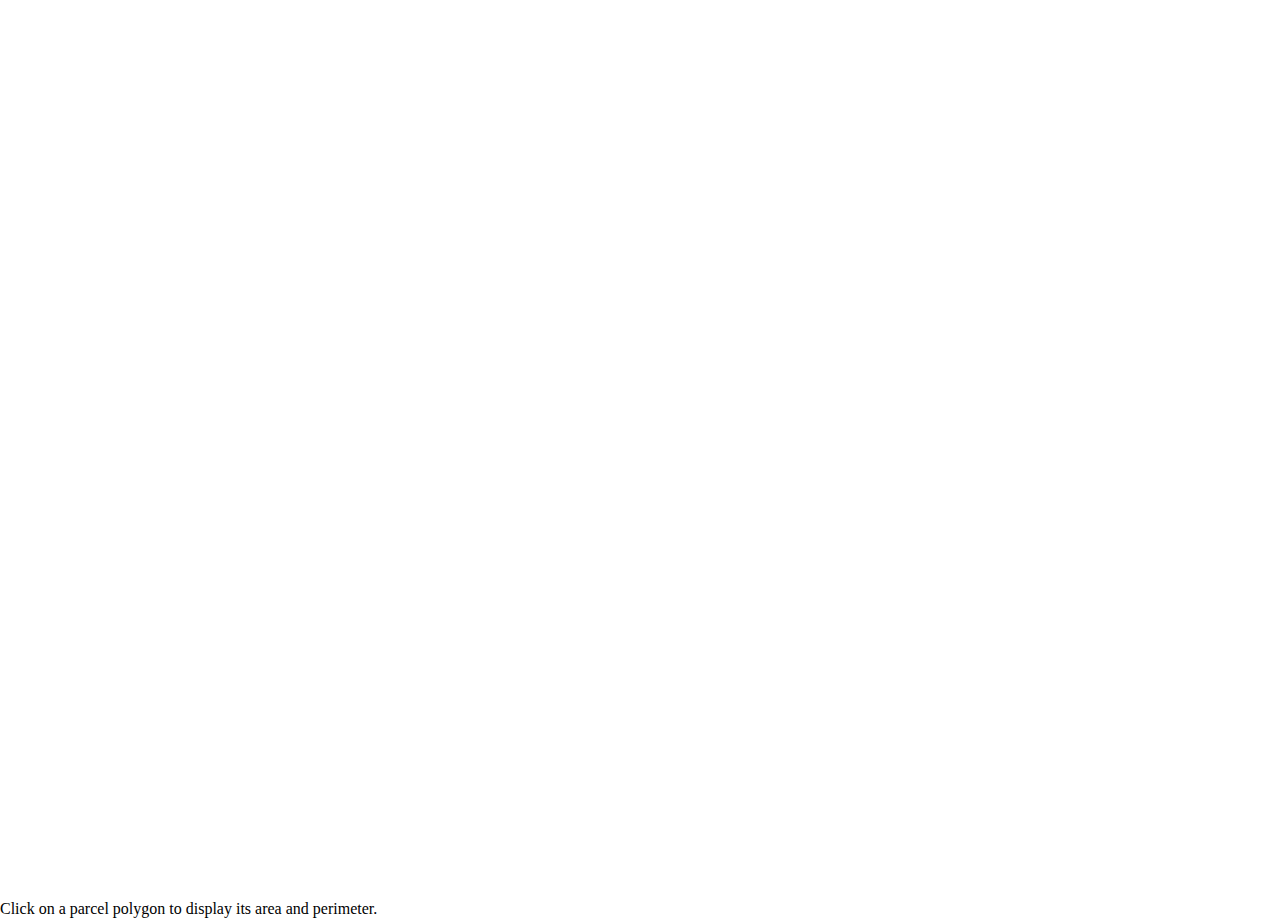
<file: Lab7/areameasurementlayer.html>
<!DOCTYPE html>
<html>
  <head>
    <meta charset="utf-8" />
    <meta name="viewport" content="initial-scale=1,maximum-scale=1,user-scalable=no" />
    <title> AreaMeasurementLayer | Sample | ArcGIS API for JavaScript 4.21</title>
    <style>
      html,
      body,
      #viewDiv {
        padding: 0;
        margin: 0;
        height: 100%;
        width: 100%;
      }
    </style>

    <link rel="stylesheet" href="https://js.arcgis.com/4.21/esri/themes/light/main.css" />
    <script src="https://js.arcgis.com/4.21/"></script>

    <script>
      require(["esri/WebScene", "esri/views/SceneView", "esri/layers/AreaMeasurementLayer", "esri/widgets/ShadowCast", "esri/widgets/NavigationToggle"], (WebScene, SceneView, AreaMeasurementLayer, ShadowCast, NavigationToggle) => {


        const webscene = new WebScene({
          portalItem: {
            id:
        "91b46c2b162c48dba264b2190e1dbcff"
          }
        });

        // Create the SceneView
        const view = new SceneView({
          container: "viewDiv",
          map: webscene
        });





        const areaLayer = new AreaMeasurementLayer({
          geometry: polygon
        });

        view.map.add(areaLayer);

        //
        // view.map.add(areaLayer);
        //   view.whenLayerView(areaLayer) => {
        //     const hitTestLayers =
        // view.map.layers.filter((layer) =>
        // layer.title === "Building_Linz_17");
        //           view.on("click", async (event) => {
        //             areaMeasurementLayer.geometry = null;
        //
        //             const hitTestResult = await view.hitTest(event, { include:
        //             hitTestLayers });
        //                           if
        //             (hitTestResult.results.length > 0) {
        //                           const geometry =
        //             hitTestResult.results[0].graphic.geometry
        //             ;
        //
        //             areaMeasurementLayer.geometry = geometry;
        //                 view.goTo(geometry);
        //             }
        //           });
        //         });
        //
        //         view.ui.add("info", "top-right");

      });



    </script>
  </head>

  <body>
    <div id="viewDiv"></div>
    <div id ="info" class="esri-widget">Click on a parcel polygon to display its area and perimeter.</div>
  </body>
</html>
</file>
